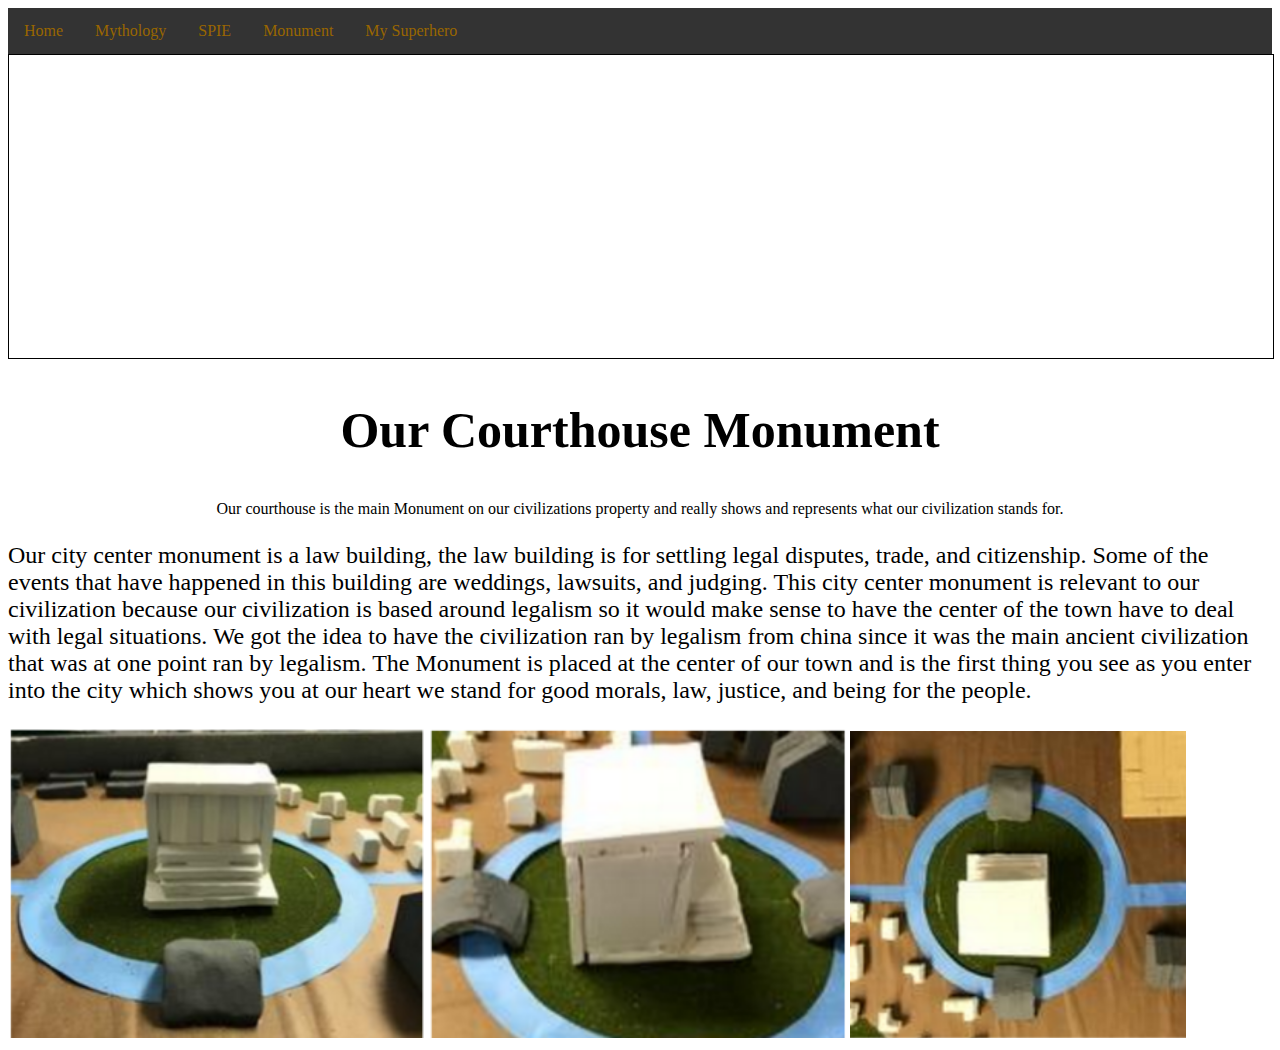
<file: monument.html>
<!DOCTYPE html>
<title>Our Monument</title>
<html>
<head>
<link rel="stylesheet" type="text/css" href="stylesheet.css">
</head>
<body>

<ul>
  <li><a href="index.html">Home</a></li>
  <li><a href="myth.html">Mythology</a></li>
  <li><a href="spie.html">SPIE</a></li>
  <li><a href="monument.html">Monument</a></li>
  <li><a href="superhero.html">My Superhero</a></li>
</ul>

<div class="container">

<header>
   <h1>Zenith</h1>
</header>

<footer>Created by Ethan Cusick</footer>

</div>
<h2>Our Courthouse Monument</h2>

<center><p style="font-size:16px">Our courthouse is the main Monument on our civilizations property and really shows and represents what our civilization stands for.</p></center>
<p style="font-size:24px">Our city center monument is a law building, the law building is for settling legal disputes, trade, and citizenship. Some of the events that have happened in this building are weddings, lawsuits, and judging.
This city center monument is relevant to our civilization because our civilization is based around legalism so it would make sense to have the center of the town have to deal with legal situations. 
We got the idea to have the civilization ran by legalism from china since it was the main ancient civilization that was at one point ran by legalism. 
The Monument is placed at the center of our town and is the first thing you see as you enter into the city which shows you at our heart we stand for good morals, law, justice, and being for the people.</p>
<img src="images/monument1.PNG" height=33% width=33%>
<img src="images/monument2.PNG" height=33% width=33%>
<img src="images/monument3.PNG" height=33% width=26.6%>
</file>
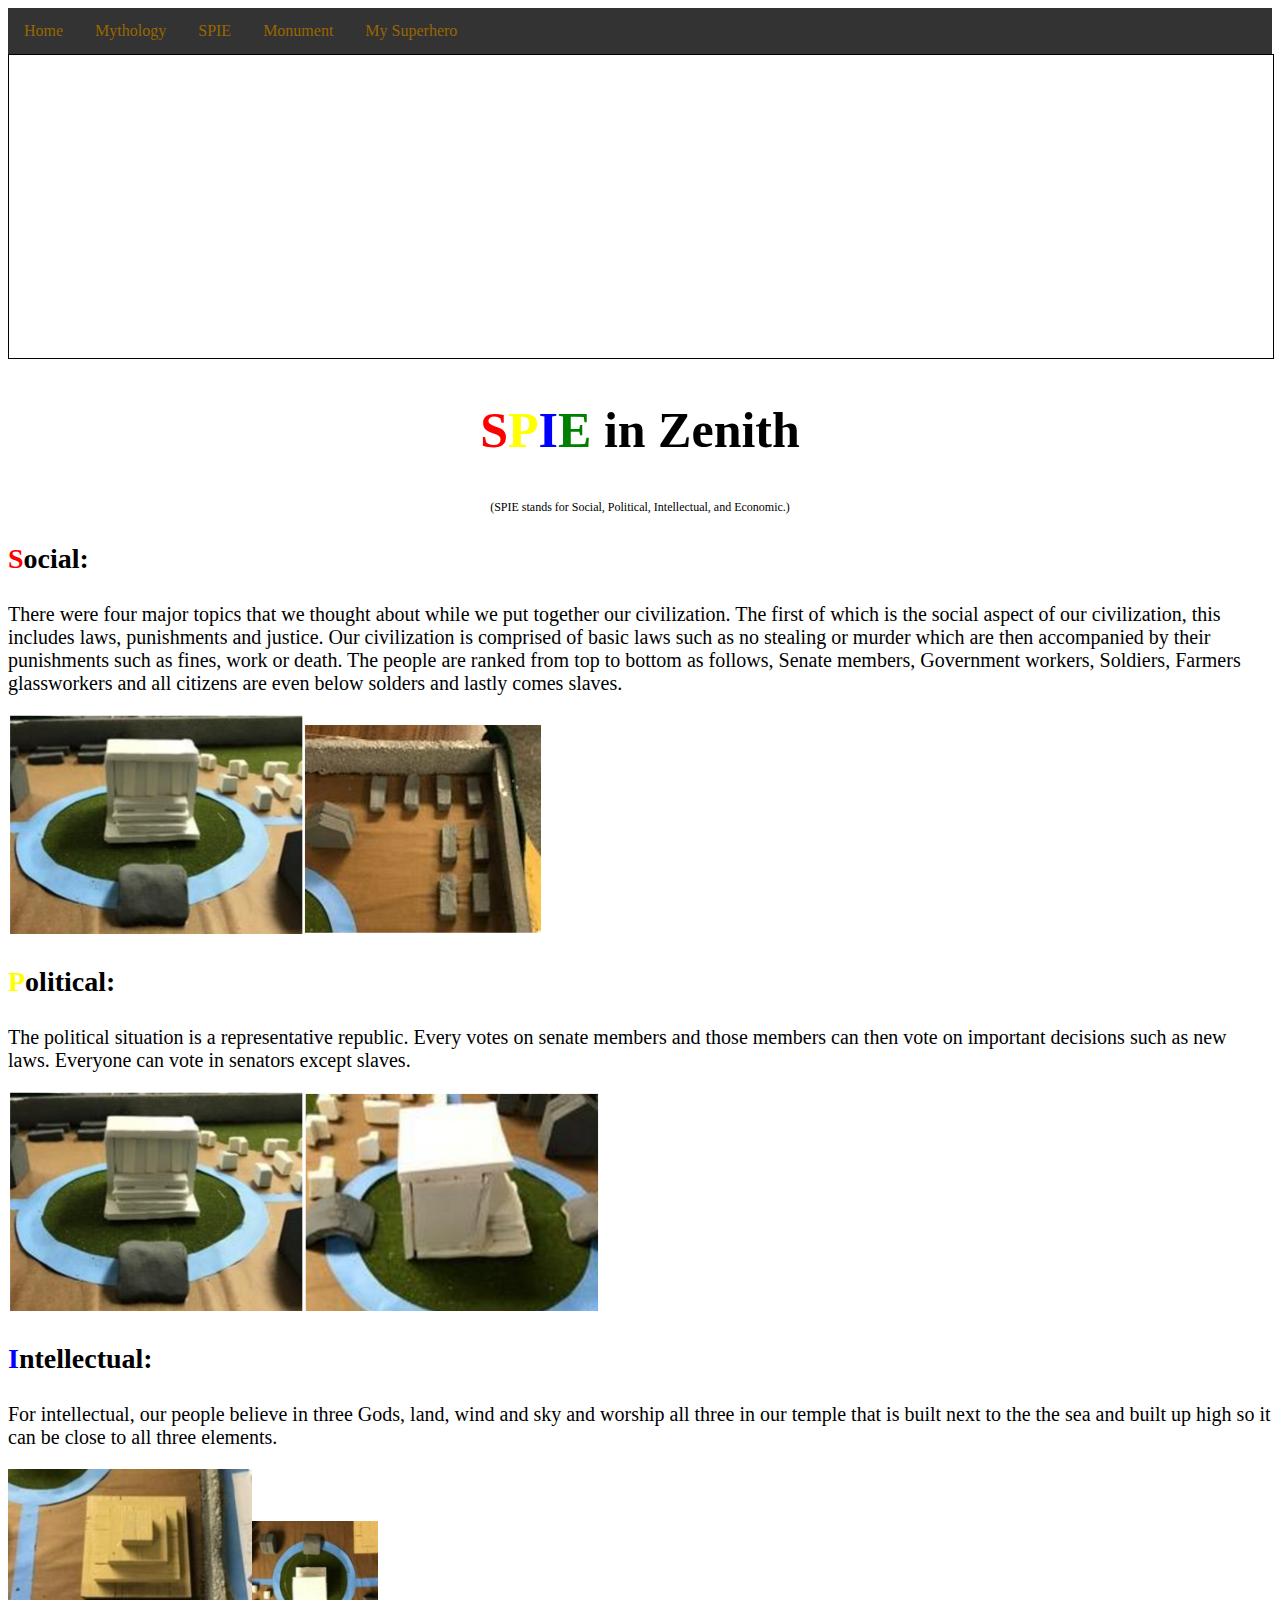
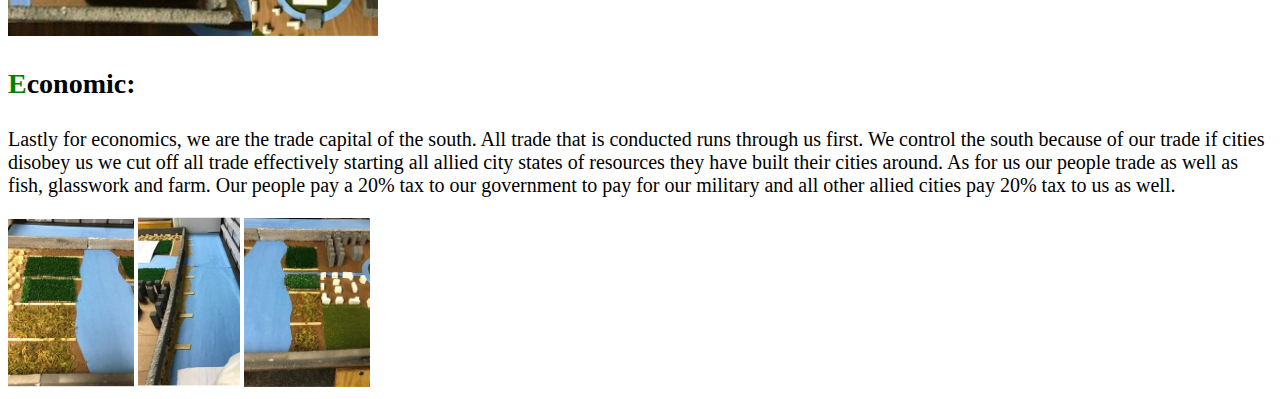
<file: spie.html>
<!DOCTYPE html>
<title>SPIE in Zenith</title>
<html>
<head>
<link rel="stylesheet" type="text/css" href="stylesheet.css">
</head>
<body>

<ul>
  <li><a href="index.html">Home</a></li>
  <li><a href="myth.html">Mythology</a></li>
  <li><a href="spie.html">SPIE</a></li>
  <li><a href="monument.html">Monument</a></li>
  <li><a href="superhero.html">My Superhero</a></li>
</ul>

<div class="container">

<header>
   <h1>Zenith</h1>
</header>

<footer>Created by Ethan Cusick</footer>

</div>
<h2><span style="color:red">S</span><span style="color:yellow">P</span><span style="color:blue">I</span><span style="color:green">E</span> in Zenith</h2>
<center><p style="font-size:12px">(SPIE stands for Social, Political, Intellectual, and Economic.)</p></center>

<p style="font-size:28px"><b><span style="color:red">S</span>ocial:</b></p>
<p style="font-size:20px">There were four major topics that we thought about while we put together our civilization. The first of which is the social aspect of our civilization, this includes laws, punishments and justice. Our civilization is comprised of basic laws such as no stealing or murder which are then accompanied by their punishments such as fines, work or death. The people are ranked from top to bottom as follows, Senate members, Government workers, Soldiers, Farmers glassworkers and all citizens are even below solders and lastly comes slaves.</p>
<img src="images/monument1.PNG"><img src="images/barracks.PNG">

<p style="font-size:28px"><b><span style="color:yellow">P</span>olitical:</b></p>
<p style="font-size:20px">The political situation is a representative republic. Every votes on senate members and those members can then vote on important decisions such as new laws. Everyone can vote in senators except slaves.</p>
<img src="images/monument1.PNG"><img src="images/monument2.PNG">

<p style="font-size:28px"><b><span style="color:blue">I</span>ntellectual:</b></p>
<p style="font-size:20px">For intellectual, our people believe in three Gods, land, wind and sky and worship all three in our temple that is built next to the the sea and built up high so it can be close to all three elements.</p>
<img src="images/ziggurat.PNG"><img src="images/monument3.PNG" height=10% width=10%>

<p style="font-size:28px"><b><span style="color:green">E</span>conomic:</b></p>
<p style="font-size:20px">Lastly for economics, we are the trade capital of the south. All trade that is conducted runs through us first. We control the south because of our trade if cities disobey us we cut off all trade effectively starting all allied city states of resources they have built their cities around. As for us our people trade as well as fish, glasswork and farm. Our people pay a 20% tax to our government to pay for our military and all other allied cities pay 20% tax to us as well.</p>
<img src="images/farms.PNG" height=10% width=10%> <img src="images/docks.PNG" height=8% width=8%> <img src="images/farms2.PNG" height=10% width=10%>
</file>
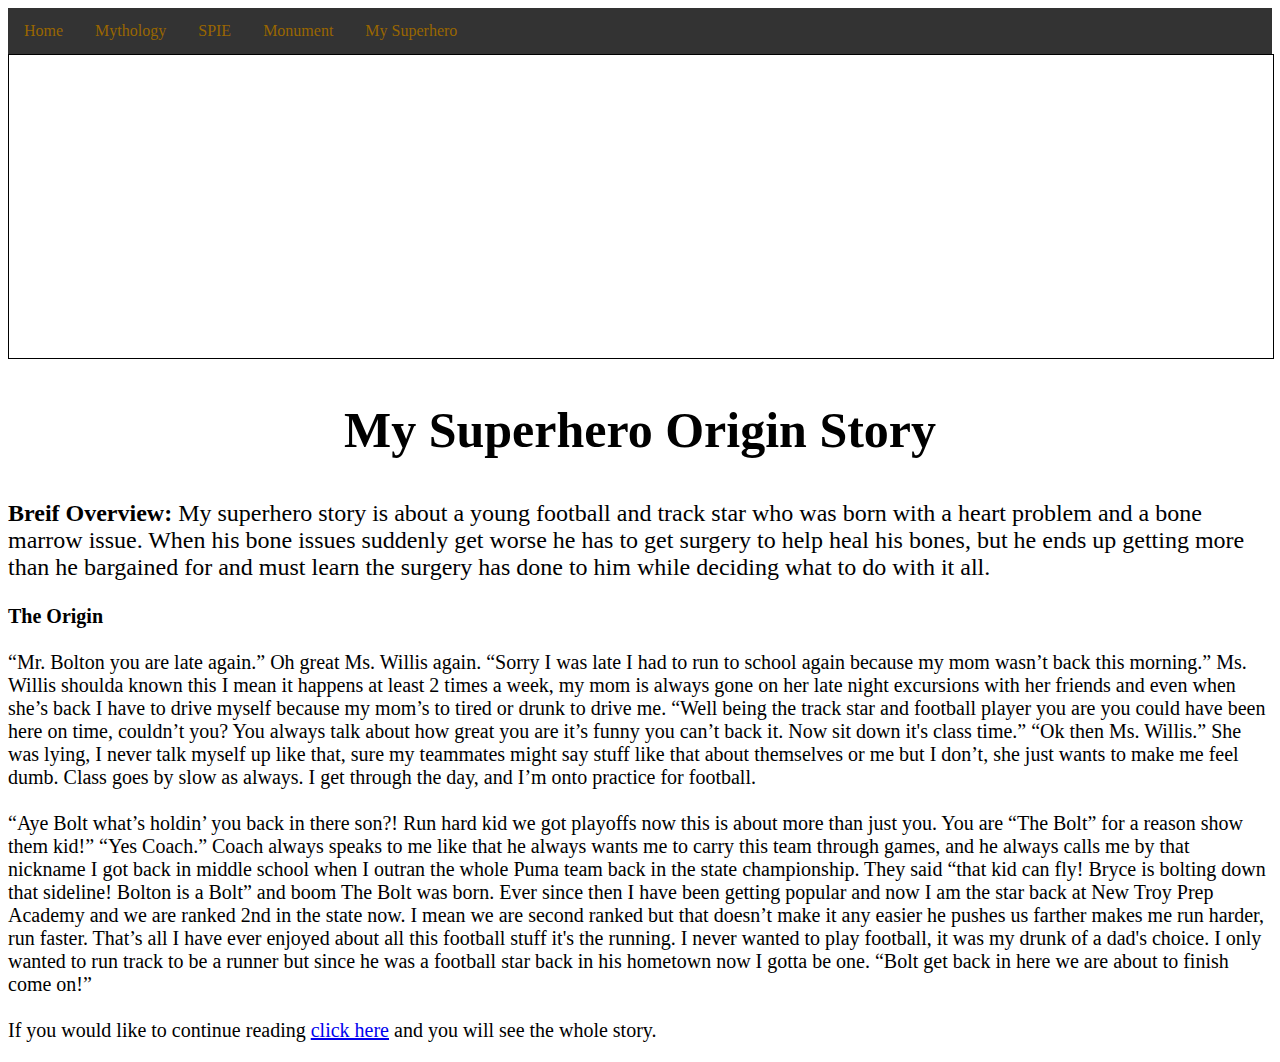
<file: superhero.html>
<!DOCTYPE html>
<title>My Superhero Story</title>
<html>
<head>
<link rel="stylesheet" type="text/css" href="stylesheet.css">
</head>
<body>

<ul>
  <li><a href="index.html">Home</a></li>
  <li><a href="myth.html">Mythology</a></li>
  <li><a href="spie.html">SPIE</a></li>
  <li><a href="monument.html">Monument</a></li>
  <li><a href="superhero.html">My Superhero</a></li>
</ul>

<div class="container">

<header>
   <h1>Zenith</h1>
</header>

<footer>Created by Ethan Cusick</footer>

</div>
<h2>My Superhero Origin Story</h2>
<p style="font-size:24px"><b>Breif Overview:</b> My superhero story is about a young football and track star who was born with a heart problem and a bone marrow issue.
When his bone issues suddenly get worse he has to get surgery to help heal his bones, but he ends up getting more than he bargained for and must learn the surgery has done to him while deciding what to do with it all.
</p>

<p style="font-size:20px"><b>The Origin</b><br></br>
“Mr. Bolton you are late again.” Oh great Ms. Willis again. “Sorry I was late I had to run to school again because my mom wasn’t back this morning.” Ms. Willis shoulda known this I mean it happens at least 2 times a week, my mom is always gone on her late night excursions with her friends and even when she’s back I have to drive myself because my mom’s to tired or drunk to drive me. “Well being the track star and football player you are you could have been here on time, couldn’t you? You always talk about how great you are it’s funny you can’t back it. Now sit down it's class time.” “Ok then Ms. Willis.” She was lying, I never talk myself up like that, sure my teammates might say stuff like that about themselves or me but I don’t, she just wants to make me feel dumb. Class goes by slow as always. I get through the day, and I’m onto practice for football. 
<br></br>
“Aye Bolt what’s holdin’ you back in there son?! Run hard kid we got playoffs now this is about more than just you. You are “The Bolt” for a reason show them kid!” “Yes Coach.” Coach always speaks to me like that he always wants me to carry this team through games, and he always calls me by that nickname I got back in middle school when I outran the whole Puma team back in the state championship. They said “that kid can fly! Bryce is bolting down that sideline! Bolton is a Bolt” and boom The Bolt was born. Ever since then I have been getting popular and now I am the star back at New Troy Prep Academy and we are ranked 2nd in the state now. I mean we are second ranked but that doesn’t make it any easier he pushes us farther makes me run harder, run faster. That’s all I have ever enjoyed about all this football stuff it's the running. I never wanted to play football, it was my drunk of a dad's choice. I only wanted to run track to be a runner but since he was a football star back in his hometown now I gotta be one. “Bolt get back in here we are about to finish come on!” 
<br></br>
If you would like to continue reading <a href="https://docs.google.com/document/d/1Wizmou24iefuH9CbqS6sTUyvUKluqIkUX_zbl8LzgjQ/edit?usp=sharing" target="_blank">click here</a> and you will see the whole story.</p>
</file>
<file: stylesheet.css>
div.container {
    width: 100%;
    border: 1px solid black;
}

header, footer {
background-image: url("http://www.ancientcivilizationslist.com/wp-content/uploads/2016/03/6-Mycenaean-ancient-civilizations-of-greek.jpg");
   background-repeat: no-repeat;
   background-size: 90% 40%;
   background-attachment: fixed;
   background-position: top, center;
   padding: 1.0em;
	text-align: center;
	font-size: 30px;
	color: white;
}

nav {
    float: left;
    max-width: 160px;
    margin: 0;
}

nav ul {
    list-style-type: none;
}
   
nav ul a {
    text-decoration: none;
}

article {
    margin-left: 170px;
    overflow: hidden;
}

p {
	font-family: Georgia;
}

h2{
	text-align: center;
	font-size: 50px;
}

ul {
    list-style-type: none;
    margin: 0;
    padding: 0;
}
ul {
    list-style-type: none;
    margin: 0;
    padding: 0;
    overflow: hidden;
    background-color: #333;
}

li {
    float: left;
}

li a {
    display: block;
    color: #996600;
    text-align: center;
    padding: 14px 16px;
    text-decoration: none;
}

li a:hover {
    background-color: #111;
}
</file>
